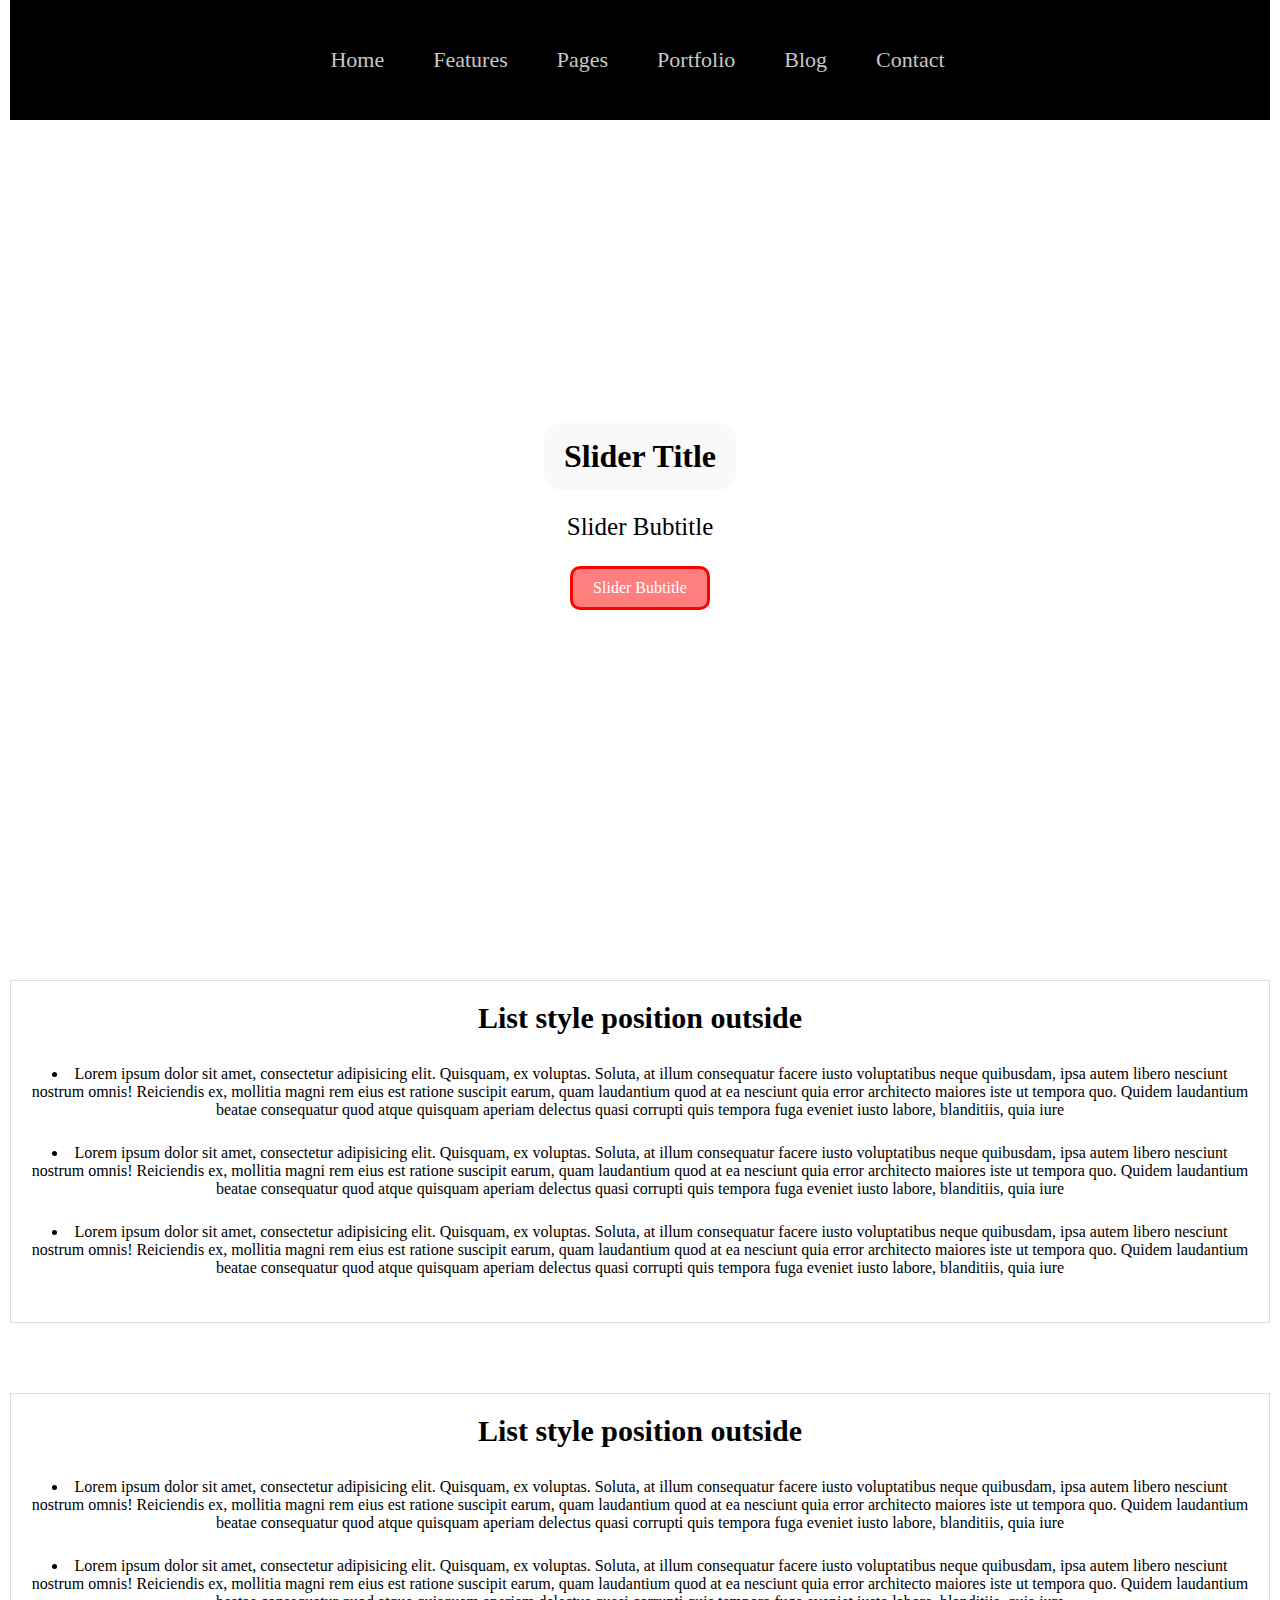
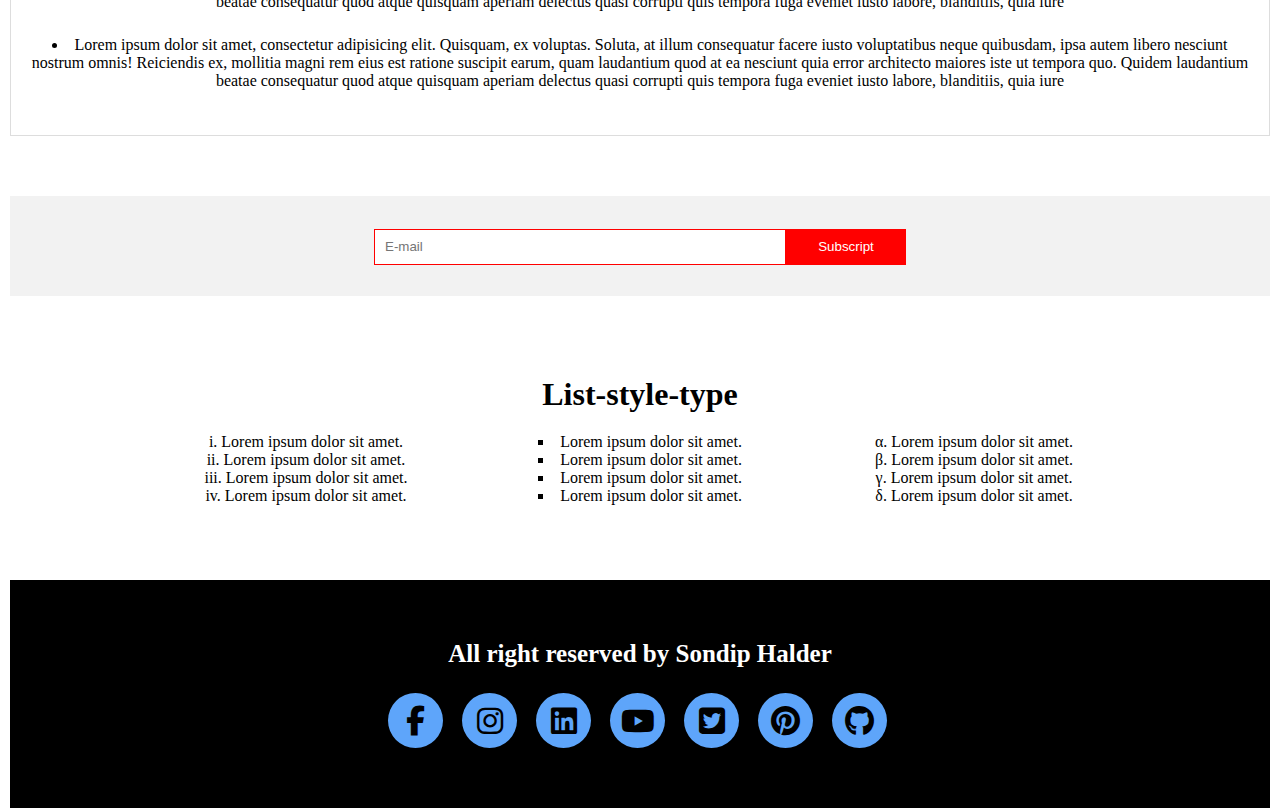
<file: index.html>
<!DOCTYPE html>
<html lang="en">

<head>
    <meta charset="UTF-8">
    <meta http-equiv="X-UA-Compatible" content="IE=edge">
    <meta name="viewport" content="width=device-width, initial-scale=1.0">
    <title>Full-Web Site</title>
    <!-- font awoam cdn st -->
    <link rel="stylesheet" href="https://cdnjs.cloudflare.com/ajax/libs/font-awesome/6.1.2/css/all.min.css">

    <!-- font awoam cdn en -->
    <!-- costom link st -->
    <link rel="stylesheet" href="style.css">
    <!-- costom link end -->
</head>

<body>
    <!-- Full_web_site_under_this -->
    <div class="full-web">
        <section class="header_section">
            <div class="header_part">
                <ul>
                    <li><a href="#">Home</a>
                        <!-- 2nd drop downn  st-->
                        <ul class="first_dropdown">
                            <li><a href="#">Home1</a></li>
                            <li><a href="#">Home2</a>
                                <!-- 3rd_dropdown -->
                                <ul class="Third_dropdown">
                                    <li><a href="#">Style1</a></li>
                                    <li><a href="#">Style1</a></li>
                                    <li><a href="#">Style1</a></li>
                                    <li><a href="#">Style1</a></li>
                                    <li><a href="#">Style1</a></li>
                                </ul>
                            </li>
                            <li><a href="#">Home3</a></li>
                            <li><a href="#">Home4</a></li>
                        </ul>
                        <!-- 2nd drop downn end-->
                    </li>
                    <li><a href="#">Features</a></li>
                    <li><a href="#">Pages</a></li>
                    <li><a href="#">Portfolio</a></li>
                    <li><a href="#">Blog</a></li>
                    <li><a href="#">Contact</a></li>
                </ul>
            </div>
        </section>

        <!-- banner section -->
        <section class="banner">
            <div class="banner-part">
                <h1>Slider Title</h1>
                <p>Slider Bubtitle</p>
                <a href="#">Slider Bubtitle</a>
            </div>
        </section>

        <!-- banner_contant -->
        <section class="banner_conant">
            <div class="bannner_con">
                <h1>List style position outside</h1>
                <ul>
                    <li>Lorem ipsum dolor sit amet, consectetur adipisicing elit. Quisquam, ex voluptas. Soluta, at
                        illum consequatur facere iusto voluptatibus neque quibusdam, ipsa autem libero nesciunt nostrum
                        omnis! Reiciendis ex, mollitia magni rem eius est ratione suscipit earum, quam laudantium quod
                        at ea nesciunt quia error architecto maiores iste ut tempora quo. Quidem laudantium beatae
                        consequatur quod atque quisquam aperiam delectus quasi corrupti quis tempora fuga eveniet iusto
                        labore, blanditiis, quia iure</li>

                    <li>Lorem ipsum dolor sit amet, consectetur adipisicing elit. Quisquam, ex voluptas. Soluta, at
                        illum consequatur facere iusto voluptatibus neque quibusdam, ipsa autem libero nesciunt nostrum
                        omnis! Reiciendis ex, mollitia magni rem eius est ratione suscipit earum, quam laudantium quod
                        at ea nesciunt quia error architecto maiores iste ut tempora quo. Quidem laudantium beatae
                        consequatur quod atque quisquam aperiam delectus quasi corrupti quis tempora fuga eveniet iusto
                        labore, blanditiis, quia iure</li>

                    <li>Lorem ipsum dolor sit amet, consectetur adipisicing elit. Quisquam, ex voluptas. Soluta, at
                        illum consequatur facere iusto voluptatibus neque quibusdam, ipsa autem libero nesciunt nostrum
                        omnis! Reiciendis ex, mollitia magni rem eius est ratione suscipit earum, quam laudantium quod
                        at ea nesciunt quia error architecto maiores iste ut tempora quo. Quidem laudantium beatae
                        consequatur quod atque quisquam aperiam delectus quasi corrupti quis tempora fuga eveniet iusto
                        labore, blanditiis, quia iure</li>
                </ul>
            </div>
            <!-- 2nd -->

            <div class="bannner_con nd">
                <h1>List style position outside</h1>
                <ul>
                    <li>Lorem ipsum dolor sit amet, consectetur adipisicing elit. Quisquam, ex voluptas. Soluta, at
                        illum consequatur facere iusto voluptatibus neque quibusdam, ipsa autem libero nesciunt nostrum
                        omnis! Reiciendis ex, mollitia magni rem eius est ratione suscipit earum, quam laudantium quod
                        at ea nesciunt quia error architecto maiores iste ut tempora quo. Quidem laudantium beatae
                        consequatur quod atque quisquam aperiam delectus quasi corrupti quis tempora fuga eveniet iusto
                        labore, blanditiis, quia iure</li>

                    <li>Lorem ipsum dolor sit amet, consectetur adipisicing elit. Quisquam, ex voluptas. Soluta, at
                        illum consequatur facere iusto voluptatibus neque quibusdam, ipsa autem libero nesciunt nostrum
                        omnis! Reiciendis ex, mollitia magni rem eius est ratione suscipit earum, quam laudantium quod
                        at ea nesciunt quia error architecto maiores iste ut tempora quo. Quidem laudantium beatae
                        consequatur quod atque quisquam aperiam delectus quasi corrupti quis tempora fuga eveniet iusto
                        labore, blanditiis, quia iure</li>

                    <li>Lorem ipsum dolor sit amet, consectetur adipisicing elit. Quisquam, ex voluptas. Soluta, at
                        illum consequatur facere iusto voluptatibus neque quibusdam, ipsa autem libero nesciunt nostrum
                        omnis! Reiciendis ex, mollitia magni rem eius est ratione suscipit earum, quam laudantium quod
                        at ea nesciunt quia error architecto maiores iste ut tempora quo. Quidem laudantium beatae
                        consequatur quod atque quisquam aperiam delectus quasi corrupti quis tempora fuga eveniet iusto
                        labore, blanditiis, quia iure</li>
                </ul>
            </div>


        </section>

        <!-- From section -->
        <section class="from">
            <div class="input_from">
                <form action="">
                    <input class="ft" type="e-mail" placeholder="E-mail">
                    <input class="dm" type="submit" value="Subscript">
                </form>
            </div>
        </section>

        <!-- list item st -->
        <section class="list">
            <h1><b>List-style-type</b></h1>
            <div class="list-item">
                <!-- 1st -->
                <ol class="ol">
                    <li>Lorem ipsum dolor sit amet.</li>
                    <li>Lorem ipsum dolor sit amet.</li>
                    <li>Lorem ipsum dolor sit amet.</li>
                    <li>Lorem ipsum dolor sit amet.</li>
                </ol>
                <!-- 2nd -->
                <ul>
                    <li>Lorem ipsum dolor sit amet.</li>
                    <li>Lorem ipsum dolor sit amet.</li>
                    <li>Lorem ipsum dolor sit amet.</li>
                    <li>Lorem ipsum dolor sit amet.</li>
                </ul>
                <!-- 3rd -->
                <ol class="pp">
                    <li>Lorem ipsum dolor sit amet.</li>
                    <li>Lorem ipsum dolor sit amet.</li>
                    <li>Lorem ipsum dolor sit amet.</li>
                    <li>Lorem ipsum dolor sit amet.</li>
                </ol>
            </div>
        </section>
        <!-- list item emd -->

        <!-- footer st -->

        <section class="footer">
            <div class="footer-item">
                <h1> All right reserved by Sondip Halder</h1>
                <ul>
                    <!-- Facebool -->
                    <li><a href="#"><i class="fa-brands fa-facebook-f"></i></a></li>
                    <!-- instagram -->
                    <li><a href="#"><i class="fa-brands fa-instagram"></i></a></li>
                    <!-- link in -->
                    <li><a href="#"><i class="fa-brands fa-linkedin"></i></a></li>
                    <!-- youtube -->
                    <li><a href="#"><i class="fa-brands fa-youtube"></i></a></li>
                    <!--  tw-->
                    <li><a href="#"><i class="fa-brands fa-square-twitter"></i></a></li>
                    <!--  -->
                    <li><a href="#"><i class="fa-brands fa-pinterest"></i></a></li>
                    <!--  -->
                    <li><a href="#"><i class="fa-brands fa-github"></i></a></li>
                </ul>
            </div>
        </section>




        <!-- footer end -->


    </div>

</body>

</html>
</file>
<file: style.css>
/* defult_css */
* {
    padding: 0px;
    margin: 0px;
}

/* full_website_css_st */
.full-web {
    max-width: 1260px;
    margin: auto;
    text-align: center;
}

/* 
full_website_css_ed */

/* header part css */
/* .header_part{} */

.header_section{}
.header_part{
    height: 120px;
    width: 1260px;
    margin: auto;
    background-color: black;

}
.header_part ul{
    list-style: none;
}
.header_part ul li{
    display: inline-block;
    margin-left: -5px;
}
.header_part ul li a{
    display: inline-block;
    color: rgb(199, 199, 199);
    text-decoration:
    none;
    font-size: 22px;
    padding: 47px 25px;
    transition: .2s;
}
.header_part ul li a:hover{
    color: white;
}
/* 2nd dropdown css st */
.header_part ul li{
    position: relative;
}
.header_part ul li ul.first_dropdown{
    position: absolute;
    top: 100%;
    left: -42px;
    width: 200px;
    background-color: black;
    /* hover part */
    visibility: hidden;
    opacity: 0;
    transform: scaleY(0);
    transform-origin: top center;
    transition: .5s;
}
.header_part ul li .first_dropdown li{
    display: block;
    margin: 0px;
    border-bottom: 1px solid gray;
    
}
.header_part ul li .first_dropdown li:first-child{
    border-top: 3px solid blue;
}
.header_part ul li .first_dropdown li a{
    display: inline-block;
    padding: 10px 68px;
    transition: .5s;
}
.header_part ul li .first_dropdown li a:hover{
    background-color: #6095E3;
}
/* 1st dp hover */

.header_part ul li:hover .first_dropdown{
    visibility: visible;
    opacity: 1;
    transform: scaleY(1);
}
/* 2nd dropdown css end */

/* 3rd_dropdown */
.header_part ul li .first_dropdown li .Third_dropdown{
    position: absolute;
    top: -3px;
    left: 100%;
    height: auto;
    width: 200px;
    background: #000;
    visibility: hidden;
    opacity: 0;
    transform: scaleY(0);
    transform-origin: top center;
    transition: .5s;
}
.header_part ul li .first_dropdown li .Third_dropdown li{}
.header_part ul li .first_dropdown li .Third_dropdown li a{
    padding: 10px 72px;
}
.header_part ul li .first_dropdown li .Third_dropdown li a:hover{}
/* third dropdown hover */
.header_part ul li .first_dropdown li:hover .Third_dropdown{
    visibility: visible;
    opacity: 1;
    transform: scaleY(1);
} 
/* banner part css st */
/* banner section */
/* .banner{} */

/* banner div */
.banner-part {
    background-image: url(https://asadullah2451.github.io/ClassAssignment-12/photo-jpg.jpg);
    padding: 300px 0px;
    background-size: cover;
    background-repeat: no-repeat;
}

/* slider div */
.banner-part h1 {
    display: inline-block;
    background-color: rgba(232, 223, 223, 0.195);
    padding: 15px 20px;
    border-radius: 20px;
    border: 3px solid #fff;
}

/* Slider Bubtitle div */
.banner-part p {
    background: rgba(255, 255, 255, 80%);
    font-size: 25px;
    width: 800px;
    text-align: center;
    margin: 20px auto;
}

/* banner link hover div */
.banner-part a {
    display: inline-block;
    color: white;
    background: rgba(255, 0, 0, 50%);
    border: 3px solid red;
    padding: 10px 20px;
    margin-top: 5px;
    border-radius: 10px;
    text-decoration: none;
    transition: .5s;
}

/* banner link hover part */
.banner-part a:hover {
    background: white;
    color: black;
}

/* banner part css end */

/* banner_conant st */
/* .banner_conant {} */

.bannner_con {
    border: 1px solid #ddd;
    padding: 20px 69px;
    margin-top: 70px;
    padding: 20px;
}

.bannner_con h1 {
    font-size: 30px;
    font-weight: bold;
    /* margin-bottom: 20px; */
}

.bannner_con ul {
    text-align: center;
    margin-top: 30px;
    list-style-position: inside;
}

.bannner_con ul li {
    margin-bottom: 25px;
}

/* from part */
.input_from {
    background: #F2F2F2;
    text-align: center;
    height: 100px;
    margin: 60px 0;
    line-height: 100px;
}

.nd {
    list-style-position: outside;
}

.ft {
    border: none;
    border: 1px solid red;
    width: 400px;
    height: 34px;
    padding-left: 10px;
    transition: .5s;

}

.ft:hover {
    border: 1px solid red;

}

.dm {
    margin-left: -4px;
    color: white;
    background: red;
    border: none;
    width: 120px;
    height: 36px;
    transition: .5s;
}

.dm:hover {
    background-color: #fff;
    color: black;
    border: 1px solid red;
}

/* list-item st */
.list {
    background-color: #fff;
    padding: 20px 0px 75px 0px;
}

.list h1 {
    margin-bottom: 20px;
}

/* .list-item {} */

.list-item .ol {
    width: 330px;
    display: inline-block;
    list-style-position: inside;
    list-style-type: lower-roman;

}

.list-item ul {
    width: 330px;
    display: inline-block;
    list-style-position: inside;
    list-style-type: square;
}

.list-item .pp {
    width: 330px;
    display: inline-block;
    list-style-position: inside;
    list-style-type: lower-greek;
}



/* list-item end */

/* footer st */
.footer-item {
    background-color: #000000;
    padding: 60px 0px;
}

.footer-item h1 {
    font-size: 25px;
    color: #fff;
}

.footer-item ul {
    list-style: none;
    margin-top: 25px;
}

.footer-item ul li {
    display: inline-block;

}

.footer-item ul li a {
    color: black;
    background: #5EA5FA;
    font-size: 30px;
    padding: 10px;
    width: 35px;
    height: 35px;
    margin: 0 10px 0 5px;
    line-height: 38px;
    border-radius: 50%;
    display: inline-block;
    transition: .3s;
}

.footer-item ul li a:hover {
    background-color: #fff;
}





/* footer en */
</file>
